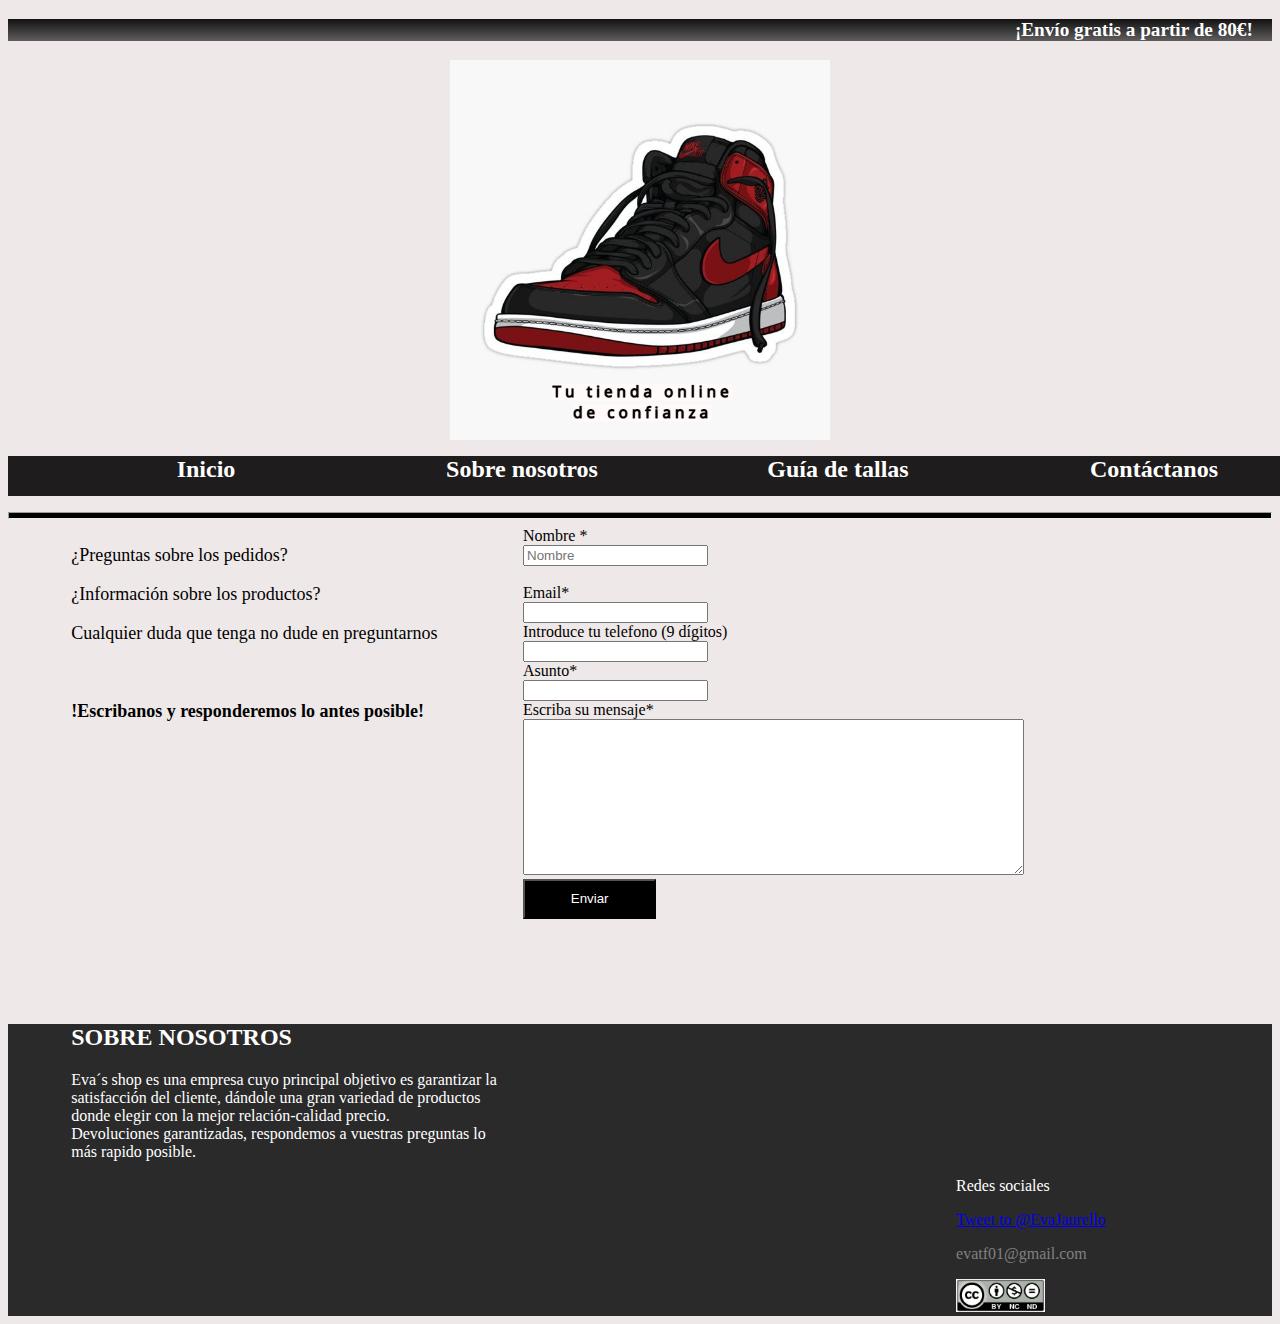
<file: contactanos.html>
<!DOCTYPE html>
<html lang="en">
<head>
    <meta charset="UTF-8">
    <meta http-equiv="X-UA-Compatible" content="IE=edge">
    <meta name="viewport" content="width=device-width, initial-scale=1.0">
    <meta name="author" content="Eva">
    <meta name="keywords" content="zapatiilas,online,tienda,nike,jordan,vans,converse">
    <meta name="description" content="tienda online de zapatillas">
    <title>Eva's shop</title>
    <link rel="stylesheet" href="css/practica2.css" media="all">
    <link rel="shortcut icon" href="img/logo.png" type="image/x-icon">
</head>
<body>
    <header>
        <a id="inicio"></a>

        <div id="top-menu">
            <p>¡Envío gratis a partir de 80€!</p>
        </div>
        <img src="img/logo3.png" title="logo" alt="logo">

        <nav>
            <ul id="menu">
                <li><a href="index.html">Inicio</a></li>
                <li><a href="#nosotros">Sobre nosotros</a></li>
                <li><a href="tallas.html" target="_self">Guía de tallas</a></li>
                <li><a href="contactanos.html" target="_self">Contáctanos</a></li>
                    
            </ul>
         </nav>
    </header>
    <hr/>
    <section>
        <div class="preguntas">
         <p>¿Preguntas sobre los pedidos?</p>
         <p>¿Información sobre los productos?</p>
         <p>Cualquier duda que tenga no dude en preguntarnos</p><br/>
         <p><b>!Escribanos y responderemos lo antes posible!</b></p>
       
        </div>
        <form action="https://evatf01.github.io/pagina-zapatillas/" method="GET" class="form">
            <label for="nombre">Nombre *</label> <br>
            <input name='nombre' type='text' id="nombre" placeholder="Nombre " required><br>
            <br>
            <label for="email">Email*</label><br>
            <input  type='email' id="email" name="email" required><br/>
            <label>Introduce tu telefono (9 dígitos)</label><br/>
            <input type="tel" name="telefono" pattern="[0-9]{9}"><br/>
            
            <label for="asunto">Asunto*</label><br>
            <input type="text" maxlength="100" id="asunto" name="asunto" required><br/>
            <label for="mensaje">Escriba su mensaje*</label><br/>
            <textarea id="mensaje" name="mensaje" rows="10" cols="60" required></textarea>
            <br/><input type="submit" value="Enviar" style="background-color: black; color: white; width: 10em; height: 3em;">

        </form>
   
    </section>
    
    <section>
        <a id="nosotros"></a>
        <div class="abajo-contacta">
            <h2 class="abajo-nosotros">SOBRE NOSOTROS</h2>
            <p>Eva´s shop es una empresa cuyo principal objetivo es garantizar la satisfacción del cliente, dándole una gran 
            variedad de productos donde elegir con la mejor relación-calidad precio. <br/>Devoluciones garantizadas, respondemos a vuestras preguntas lo más rapido posible. </p>
            <p class="abajo-redes">Redes sociales</p>
            <div class="nosotros-twt">
                <a  href="https://twitter.com/intent/tweet?screen_name=EvaJaurello&ref_src=twsrc%5Etfw" class="twitter-mention-button" data-show-count="false">Tweet to @EvaJaurello</a><script async src="https://platform.twitter.com/widgets.js" charset="utf-8"></script>
            </div>
            <div class="nosotros-gmail">
               <p>evatf01@gmail.com</p>
            </div>
            <div>
                <img src="img/licencia.jpg" title="licencia" alt="licencia">
            </div>
        
        </div>       

    </section>

    
</body>
</html>
</file>
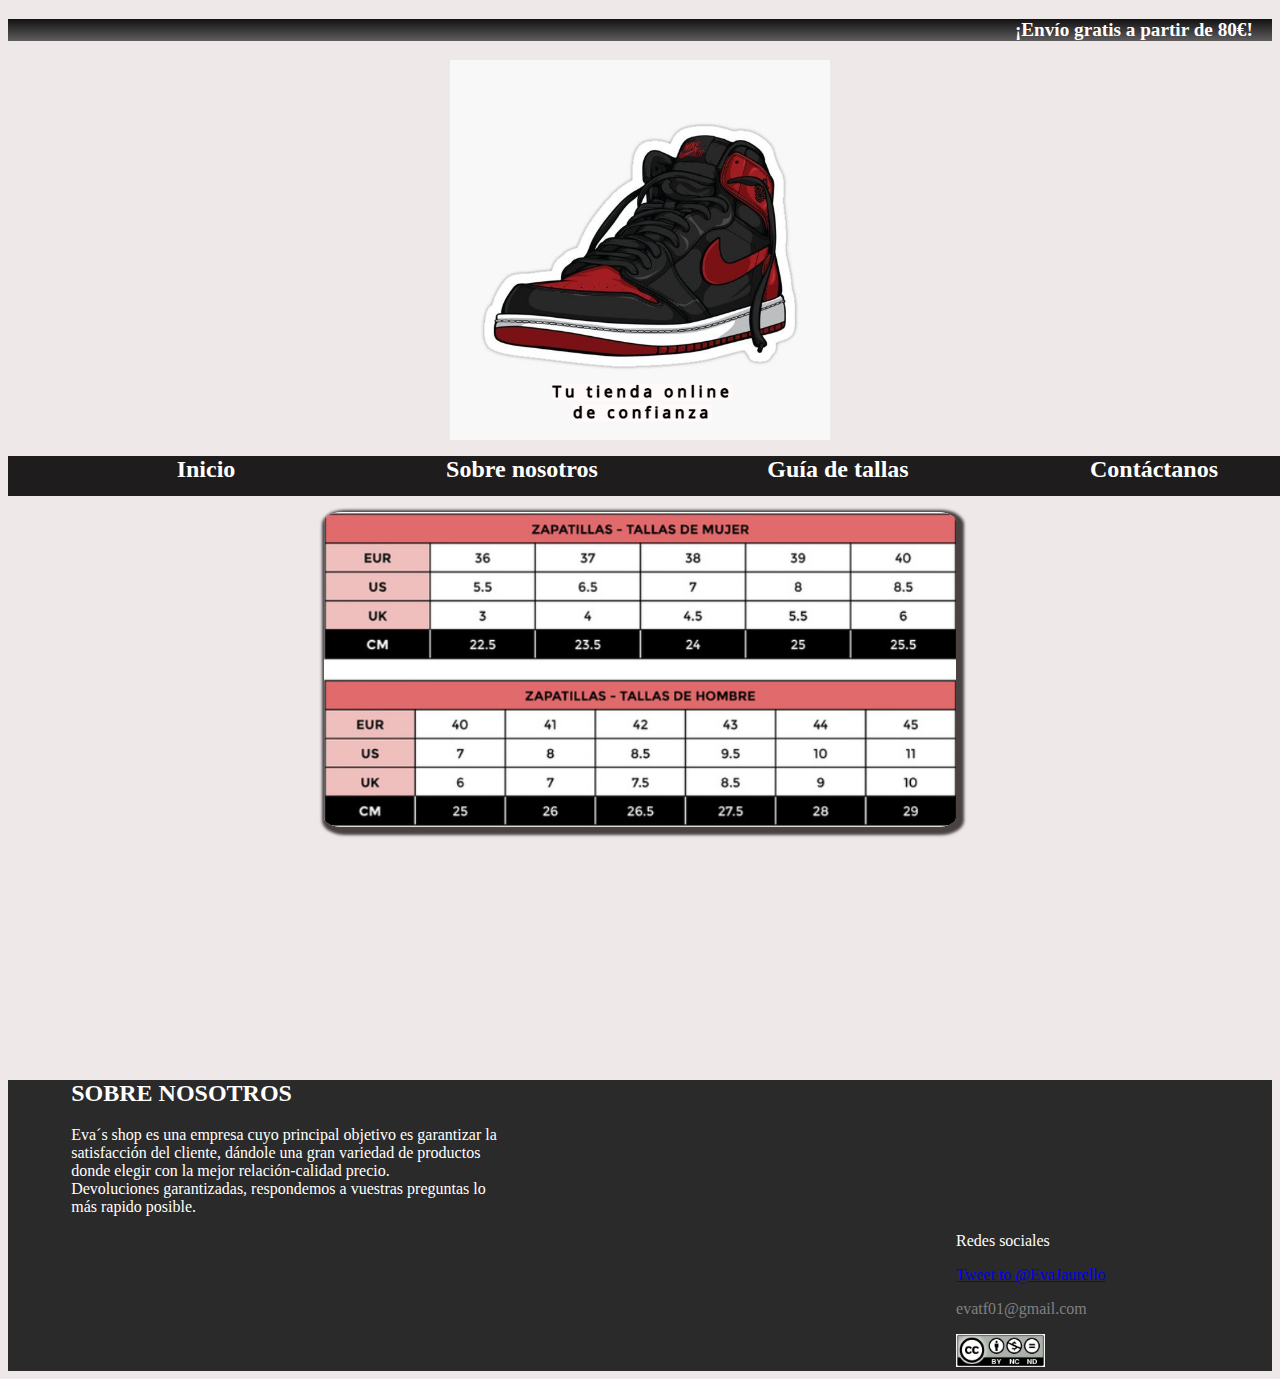
<file: tallas.html>
<!DOCTYPE html>
<html lang="en">
<head>
    <meta charset="UTF-8">
    <meta http-equiv="X-UA-Compatible" content="IE=edge">
    <meta name="viewport" content="width=device-width, initial-scale=1.0">
    <meta name="author" content="Eva">
    <meta name="keywords" content="zapatiilas,online,tienda,nike,jordan,vans,converse">
    <meta name="description" content="tienda online de zapatillas">
    <title>Eva´s shop</title>
    <link rel="stylesheet" href="css/practica2.css" media="all">
    <link rel="shortcut icon" href="img/logo.png" type="image/x-icon">
</head>
<body>
    <header>
        <a id="inicio"></a>

        <div id="top-menu">
            <p>¡Envío gratis a partir de 80€!</p>
        </div>
        <img src="img/logo3.png" title="logo" alt="logo">

        <nav>
            <ul id="menu">
                <li><a href="index.html">Inicio</a></li>
                <li><a href="#nosotros">Sobre nosotros</a></li>
                <li><a href="tallas" >Guía de tallas</a></li>
                <li><a href="contactanos.html">Contáctanos</a></li>
                    
            </ul>
         </nav>
    </header>
    
    <div class="tallas">
        <img src="img/tallas.png" title="tallas" alt="tallas">
    </div>
    

    <section>
        <a id="nosotros"></a>
        <div class="abajo-tallas">
            <h2 class="abajo-nosotros">SOBRE NOSOTROS</h2>
            <p>Eva´s shop es una empresa cuyo principal objetivo es garantizar la satisfacción del cliente, dándole una gran 
            variedad de productos donde elegir con la mejor relación-calidad precio. <br/>Devoluciones garantizadas, respondemos a vuestras preguntas lo más rapido posible. </p>
            <p class="abajo-redes">Redes sociales</p>
            <div class="nosotros-twt">
                <a  href="https://twitter.com/intent/tweet?screen_name=EvaJaurello&ref_src=twsrc%5Etfw" class="twitter-mention-button" data-show-count="false">Tweet to @EvaJaurello</a><script async src="https://platform.twitter.com/widgets.js" charset="utf-8"></script>
            </div>
            <div class="nosotros-gmail">
               <p>evatf01@gmail.com</p>
            </div>
            <div>
                <img src="img/licencia.jpg" title="licencia" alt="licencia">
            </div>
        
        </div>       

    </section>
</body>
</html>
</file>
<file: css/practica2.css>
body{
    background-color: rgba(230, 221, 221, 0.68);
}
hr{

    background-color: black;
    height: 5px;
}
/*TOP-MENU: CONTENEDOR GRIS ARRIBA DE LA PAGINA WEB*/
#top-menu{
    background: linear-gradient(to bottom, rgb(19, 18, 18),rgb(95, 93, 93));
    height: 3%;
}

#top-menu p{  /*Parrafo dentro del contenedor*/
    text-align: right;
    font-family: 'Times New Roman', Times, serif;
    font-weight: bold;
    padding-right: 1em;
    font-size: larger;
    color: white;
}
#top-menu a{ /*enlace del video dentro del contenedor*/
    text-decoration: none;
    color: white;
    text-align: left;
    margin-left: 1em;
    font-family: 'Times New Roman', Times, serif;
    font-weight: bold;
    font-size: larger;
}
/*cambia de color el enlace al pasar el raton*/
#top-menu a:hover{
    color: rgb(181, 86, 86);
}
/*-------------------------*/

/*imagen que aparece arriba del menu*/
img[title="logo"]{
    width: 30%;
    height: 30%;
    margin: auto;
    display: block; /*estas dos reglas para que la imagen se posicione en el centro*/
}
/*------*/

#menu{
    display: flex;               /*estas dos primeras reglas hacen que el menu este centrado y esté "estirado"*/
    justify-content: center; 
    background-color: rgb(30, 28, 28);
    width: 100%;
    
}
#menu li a {
    text-decoration: none; /*para que los enaces no tengan decoracion*/
    font-size: x-large;    
    font-family: 'Times New Roman', Times, serif;
    font-weight: bold;
    color:white;
   
}
#menu li{
    display: inline-block; /*para que la lista esté en una linea*/
    width: 25%;
    text-align: center;
    height: 2.5em;
    
}

#menu li:hover{
    background-color:rgba(113, 107, 107, 0.653);
}
/*-------------*/

/* esta sección para hacer el slider automatico de las fotos*/
.slider{
    width: 90%;
    height: 75%;
    margin: auto; /*para que esté centrado*/
    overflow: hidden; /*para que las imagenes que "se salen" de la pantalla no se vean*/

}
.slider ul{
    display: flex; /*para que aparezca las fotos al lado de otra*/
    width: 400%; 
    padding: 0; /*para quitar el relleno que viene por defecto en las tablas*/
    animation: cambio 20s infinite alternate; /*para que la animacion se repita infinitas veces y cuando acabe vuelva hacia atras*/

}

.slider li{
    width: 100%;
    list-style: none; /*para quitar los puntos dela lista*/
}
.slider img{
    width: 100%;
    height: 80%;
}
/*para hacer los tiempos de transicion de las fotos*/
@keyframes cambio{
    /*primera foto*/
    0% {margin-left: 0;}
    20% {margin-left: 0;}
    /*el 5% entre el 20 y el 25 es el tiempo que tarda en hacer el cambio de imagen*/

    /*segunda foto*/
    25% {margin-left: -100%;}
    45% {margin-left: -100%;}

    /*tercera foto*/

    50% {margin-left: -200%;}
    70% {margin-left: -200%;}
    /*cuarta foto*/
    
    75% {margin-left: -300%;}
    100% {margin-left: -300%;}

}
/*------------------*/

/*donde se muestra las fotos de envio gratis, pago seguro y atencion al cliente*/
.tabla1{
    margin-top: 5%;
    margin-bottom: 5%;
    margin-right: auto;
    margin-left: auto;
}

.tabla1 tr td{
    text-align: center;
    font-weight: bolder;
}
/*-----------------*/
/*donde se ven los productos mas vendidos de la tienda*/
.tabla2 {
    margin: 5%;
    margin-right: auto;
    margin-left: auto;
}
.tabla2 caption{
    font-weight: bolder;
    font-size: x-large;
    margin-bottom: 5%;
}
.tabla2 tr td{
    text-align: center;
    font-weight: bolder;
}
/*para que al pasar por encima el ratón la imagen se gire 180 grados*/
.tabla2 tr img:hover {
transform: rotateY(180deg);
transform-style: preserve-3d;
}

/*----------------*/

.video{
    text-align: center;
}
/*----------*/
/*la parte gris de abajo de la pagina*/
.abajo{
    background-color: rgba(19, 18, 18, 0.891);
    padding-left: 5%;
    padding-right: 60%;
    padding-top: 0;
    color: white;
    
}
h2.nosotros{ 
    font-size: x-large;
    font-weight: bolder;
}
.redes{
    width: 40%;
    margin-left: 200%;
    
}
.twt{ /*boton de twitter*/
    position: relative;
    left: 200%;

}

.gmail p{
    margin-left: 200%;
    color: grey;
}
/*imagen de la licencia*/
img[title="licencia"]{
    width: 20%;
    height: 10%;
    position: relative;
    left: 200%;
}
/*APARTADO DE LA PAGINA WEB DE "CONTACTANOS"*/

/*para que el texto aparezca a la izquierda*/

.preguntas{
    float: left;
    margin-left: 5%;
    font-size: large;
}

/*para que el formulario aparezca a la derecha a la misma altura de las preguntas*/
.form{
    position: absolute;
    right: 20%;
}

/*parte de abajo de "contactanos"*/
.abajo-contacta{
    margin-top: 40%;
    background-color: rgba(19, 18, 18, 0.891);
    padding-left: 5%;
    padding-right: 60%;
    padding-top: 0;
    color: white;
}

.abajo-nosotros{
    font-size: x-large;
    font-weight: bolder;
    
}

.abajo-redes{
    width: 40%;
    margin-left: 200%;
    
}
.nosotros-twt{
    position: relative;
    left: 200%;

}
.nosotros-gmail{
    margin-left: 200%;
}

.nosotros-gmail p{
    color: grey;
}
/*-------------------------*/
/*APARTADO PAGINA WEB DE LAS TALLAS*/

/*Imagen de las tallas*/
img[title="tallas"]{
    margin: auto;
    display: block;
    width: 50%;
    height: 35%;    
    border-radius: 3%;
    box-shadow: 3px 3px 3px 5px rgb(74, 65, 65);
    
}

h2.tallas{
    text-align: center;
    font-weight: bolder;
}


/*parte de abajo de las tallas*/
.abajo-tallas{
    margin-top: 20%;
    background-color: rgba(19, 18, 18, 0.891);
    padding-left: 5%;
    padding-right: 60%;
    padding-top: 0;
    color: white;
}
</file>
